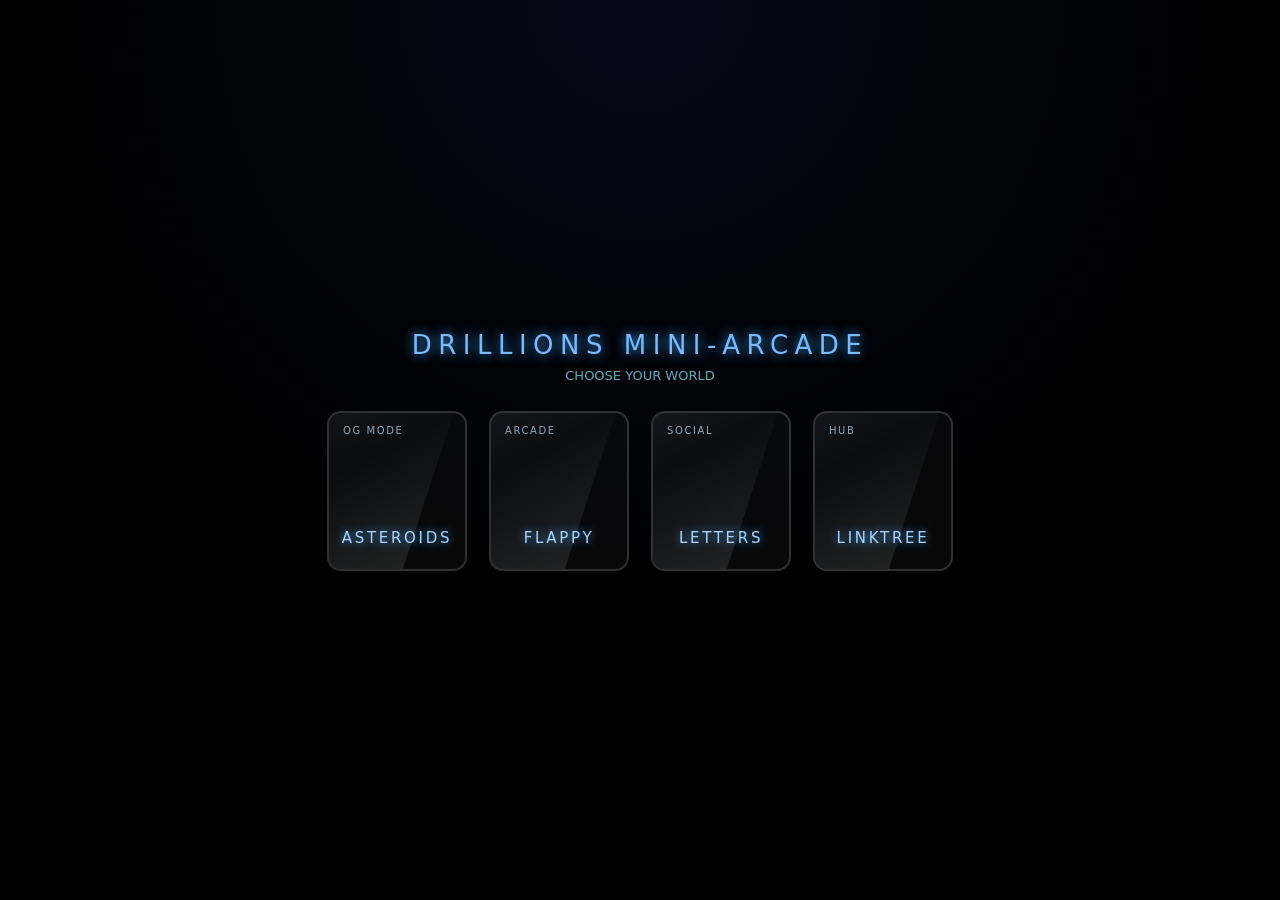
<file: index.html>
<!DOCTYPE html>
<html lang="en">
<head>
  <meta charset="UTF-8" />
  <title>DRILLIONS – MINI ARCADE</title>
  <style>
    * { margin: 0; padding: 0; box-sizing: border-box; }
    html, body {
      width: 100%;
      height: 100%;
      overflow: hidden;
      background: #000;
    }
    #gameCanvas {
      width: 100vw;
      height: 100vh;
      display: block;
      touch-action: none;
    }
    .hud {
      position: fixed;
      top: 16px;
      left: 16px;
      font-family: system-ui, sans-serif;
      color: #8af3ff;
      text-shadow: 0 0 6px #00eaff;
      font-size: 15px;
      z-index: 10;
      letter-spacing: 0.08em;
    }

    #selector-screen {
      position: fixed;
      inset: 0;
      background: radial-gradient(circle at top, #050818 0%, #000 55%, #000 100%);
      display: flex;
      flex-direction: column;
      justify-content: center;
      align-items: center;
      z-index: 9999;
      text-align: center;
    }
    .select-title {
      font-size: 26px;
      color: #78baff;
      letter-spacing: 0.25em;
      text-shadow: 0 0 12px #3fa9ff;
      margin-bottom: 8px;
      font-family: system-ui, sans-serif;
    }
    .select-subtitle {
      font-size: 13px;
      opacity: 0.7;
      color: #8af3ff;
      margin-bottom: 28px;
      font-family: system-ui, sans-serif;
    }
    .select-row {
      display: flex;
      gap: 22px;
      flex-wrap: wrap;
      justify-content: center;
    }
    .select-card {
      width: 140px;
      height: 160px;
      border-radius: 14px;
      position: relative;
      cursor: pointer;
      background: rgba(255,255,255,0.03);
      border: 2px solid rgba(255,255,255,0.16);
      overflow: hidden;
      transition: transform 0.22s ease, box-shadow 0.22s ease, border-color 0.22s ease;
    }
    .select-card::before {
      content: "";
      position: absolute;
      inset: -40%;
      background: linear-gradient(135deg, rgba(255,255,255,0.6), rgba(120,186,255,0.1), rgba(255,255,255,0.7));
      opacity: 0.22;
      transform: translateX(-40%) rotate(18deg);
      pointer-events: none;
    }
    .select-card:hover {
      transform: translateY(-6px);
      box-shadow: 0 0 22px rgba(63,169,255,0.9);
      border-color: rgba(138,243,255,0.8);
    }
    .select-label {
      position: absolute;
      bottom: 22px;
      left: 0;
      right: 0;
      text-align: center;
      color: #a9d4ff;
      text-shadow: 0 0 10px #3fa9ff;
      font-size: 15px;
      font-family: system-ui, sans-serif;
      letter-spacing: 0.18em;
    }
    .select-tag {
      position: absolute;
      top: 12px;
      left: 14px;
      font-size: 10px;
      letter-spacing: 0.16em;
      text-transform: uppercase;
      color: rgba(200,230,255,0.7);
      font-family: system-ui, sans-serif;
    }
  </style>
</head>
<body>

<div id="selector-screen">
  <div class="select-title">DRILLIONS MINI-ARCADE</div>
  <div class="select-subtitle">CHOOSE YOUR WORLD</div>

  <div class="select-row">

    <div class="select-card" onclick="startAsteroids()">
      <div class="select-tag">OG MODE</div>
      <div class="select-label">ASTEROIDS</div>
    </div>

    <div class="select-card" onclick="goFlappy()">
      <div class="select-tag">ARCADE</div>
      <div class="select-label">FLAPPY</div>
    </div>

    <div class="select-card" onclick="goLetters()">
      <div class="select-tag">SOCIAL</div>
      <div class="select-label">LETTERS</div>
    </div>

    <div class="select-card" onclick="goLinktree()">
      <div class="select-tag">HUB</div>
      <div class="select-label">LINKTREE</div>
    </div>

  </div>
</div>

<div id="asteroids-container" style="display:none;">
  <div class="hud">DRILLIONS – CHROME MODE</div>
  <canvas id="gameCanvas"></canvas>
</div>

<script>
function startAsteroids() {
  document.getElementById("selector-screen").style.display = "none";
  document.getElementById("asteroids-container").style.display = "block";
}

function goFlappy() {
  window.location.href = "flappy/";
}

function goLetters() {
  window.location.href = "letters/";
}

function goLinktree() {
  window.open("https://linktr.ee/Drillions", "_blank");
}

const canvas = document.getElementById("gameCanvas");
const ctx = canvas.getContext("2d");

let W, H;
function resize() {
  W = canvas.width  = window.innerWidth;
  H = canvas.height = window.innerHeight;
}
resize();
window.addEventListener("resize", resize);

const logo = new Image();
logo.src = "drillions-pixel-logo.png?v=" + Date.now();
let logoReady = false;
logo.onload = () => { logoReady = true; };

let boostSfx   = new Audio("drillions_boost.wav");
let hitSfx     = new Audio("drillions_hit.wav");
let explodeSfx = new Audio("drillions_explode.wav");

let audioUnlocked = false;

function unlockAudio() {
  if (audioUnlocked) return;
  audioUnlocked = true;

  [boostSfx, hitSfx, explodeSfx].forEach(sfx => {
    try {
      sfx.muted = true;
      let p = sfx.play();
      if (p && p.then) {
        p.then(() => {
          sfx.pause();
          sfx.currentTime = 0;
          sfx.muted = false;
        }).catch(() => {
          sfx.muted = false;
        });
      } else {
        sfx.muted = false;
      }
    } catch(e) {
      sfx.muted = false;
    }
  });
}

function playSfx(sfx) {
  if (!audioUnlocked) return;
  try {
    sfx.currentTime = 0;
    sfx.play().catch(() => {});
  } catch (e) {}
}

const player = {
  x: 150,
  y: 150,
  w: 260,
  h: 130,
  vx: 5,
  vy: 4,
  drag: 0.92,
  tapAccel: 3.0,
  minSpeed: 4,
  maxSpeed: 13
};

const ghostTrail = [];
const MAX_GHOSTS = 6;

const particles = [];
const MAX_PARTICLES = 120;

const STAR_COUNT = 180;
let stars = [];

function initStars() {
  stars = [];
  for (let i = 0; i < STAR_COUNT; i++) {
    stars.push({
      x: Math.random() * W,
      y: Math.random() * H,
      size: Math.random() * 2 + 0.5,
      speed: Math.random() * 0.6 + 0.2,
      tint: Math.random() < 0.5 ? "cool" : "warm"
    });
  }
}
initStars();

function updateStars() {
  for (const s of stars) {
    s.y += s.speed;
    if (s.y > H) {
      s.y = -5;
      s.x = Math.random() * W;
    }
  }
}

function drawStars() {
  for (const s of stars) {
    ctx.fillStyle = s.tint === "cool" ? "#a7f3ff" : "#5ddcff";
    ctx.globalAlpha = 0.8;
    ctx.fillRect(s.x, s.y, s.size, s.size);
  }
  ctx.globalAlpha = 1.0;
}

let gameOver = false;

function updatePlayer() {
  if (gameOver) return;

  player.vx *= player.drag;
  player.vy *= player.drag;

  let speed = Math.sqrt(player.vx * player.vx + player.vy * player.vy);

  if (speed < player.minSpeed) {
    const f = player.minSpeed / (speed || 1);
    player.vx *= f;
    player.vy *= f;
  }

  if (speed > player.maxSpeed) {
    const f = player.maxSpeed / speed;
    player.vx *= f;
    player.vy *= f;
  }

  player.x += player.vx;
  player.y += player.vy;

  if (player.x <= 0 || player.x + player.w >= W) {
    player.vx *= -1;
  }
  if (player.y <= 0 || player.y + player.h >= H) {
    player.vy *= -1;
  }

  player.x = Math.max(0, Math.min(W - player.w, player.x));
  player.y = Math.max(0, Math.min(H - player.h, player.y));

  ghostTrail.unshift({
    x: player.x + player.w / 2,
    y: player.y + player.h / 2
  });
  if (ghostTrail.length > MAX_GHOSTS) ghostTrail.pop();

  spawnTrailSparks();
}

function drawGhostTrail() {
  for (let i = ghostTrail.length - 1; i >= 0; i--) {
    const g = ghostTrail[i];
    const t = (i + 1) / (ghostTrail.length + 1);
    const scale = 0.7 + t * 0.3;
    const alpha = 0.06 + t * 0.12;

    const w = player.w * scale;
    const h = player.h * scale;
    const x = g.x - w / 2;
    const y = g.y - h / 2;

    if (!logoReady) continue;
    ctx.save();
    ctx.globalAlpha = alpha;
    ctx.drawImage(logo, x, y, w, h);
    ctx.restore();
  }
}

function spawnTrailSparks() {
  const speed = Math.sqrt(player.vx * player.vx + player.vy * player.vy);
  const intensity = Math.min(1, speed / player.maxSpeed);
  const count = 1 + Math.floor(intensity * 2);

  const cx = player.x + player.w / 2;
  const cy = player.y + player.h / 2;

  for (let i = 0; i < count; i++) {
    if (particles.length >= MAX_PARTICLES) break;

    const angle = Math.random() * Math.PI * 2;
    const spd = 0.5 + Math.random() * 1.2;

    particles.push({
      x: cx,
      y: cy,
      vx: Math.cos(angle) * spd,
      vy: Math.sin(angle) * spd,
      alpha: 0.4 + Math.random() * 0.2,
      life: 40 + Math.random() * 20,
      size: 2 + Math.random() * 3,
      tint: Math.random() < 0.5 ? "cool" : "warm"
    });
  }
}

function updateParticles() {
  for (let i = particles.length - 1; i >= 0; i--) {
    const p = particles[i];
    p.x += p.vx;
    p.y += p.vy;
    p.alpha *= 0.96;
    p.life--;

    if (p.life <= 0 || p.alpha <= 0.05) {
      particles.splice(i, 1);
    }
  }
}

function drawParticles() {
  ctx.save();
  ctx.globalCompositeOperation = "lighter";

  particles.forEach(p => {
    ctx.fillStyle =
      p.tint === "cool"
        ? `rgba(180,230,255,${p.alpha})`
        : `rgba(230,230,240,${p.alpha})`;
    ctx.beginPath();
    ctx.arc(p.x, p.y, p.size, 0, Math.PI * 2);
    ctx.fill();
  });

  ctx.restore();
}

const asteroids = [];
const ASTEROID_SIZE = 46;
const ASTEROID_SPEED = 2.4;

let explosionParticles = [];

setInterval(() => {
  if (gameOver) return;
  asteroids.push({
    x: Math.random() * (W - ASTEROID_SIZE),
    y: -80,
    size: ASTEROID_SIZE,
    speed: ASTEROID_SPEED + Math.random() * 2
  });
}, 1200);

function updateAsteroids() {
  if (gameOver) return;
  for (let a of asteroids) {
    a.y += a.speed;
  }
}

function drawAsteroids() {
  ctx.save();
  ctx.imageSmoothingEnabled = false;
  for (let a of asteroids) {
    ctx.fillStyle = "#252525";
    ctx.fillRect(a.x, a.y, a.size, a.size);
    ctx.fillStyle = "#7a7a7a";
    ctx.fillRect(a.x + 7, a.y + 7, a.size - 14, a.size - 14);
  }
  ctx.restore();
}

function checkAsteroidCollisions() {
  if (gameOver) return;

  const px = player.x;
  const py = player.y;
  const pw = player.w;
  const ph = player.h;

  for (let a of asteroids) {
    if (
      px < a.x + a.size &&
      px + pw > a.x &&
      py < a.y + a.size &&
      py + ph > a.y
    ) {
      triggerExplosion(px + pw / 2, py + ph / 2);
      playSfx(hitSfx);
      playSfx(explodeSfx);
      gameOver = true;
      break;
    }
  }
}

function triggerExplosion(cx, cy) {
  explosionParticles = [];
  for (let i = 0; i < 80; i++) {
    explosionParticles.push({
      x: cx,
      y: cy,
      vx: (Math.random() - 0.5) * 9,
      vy: (Math.random() - 0.5) * 9,
      alpha: 1,
      size: 4 + Math.random() * 4,
      color: Math.random() < 0.5 ? "#a7f3ff" : "#5ddcff"
    });
  }
}

function updateExplosion() {
  for (let i = explosionParticles.length - 1; i >= 0; i--) {
    const p = explosionParticles[i];
    p.x += p.vx;
    p.y += p.vy;
    p.alpha *= 0.93;
    if (p.alpha < 0.03) {
      explosionParticles.splice(i, 1);
    }
  }
}

function drawExplosion() {
  ctx.save();
  ctx.globalCompositeOperation = "lighter";
  for (let p of explosionParticles) {
    ctx.fillStyle = p.color.replace(")", `,${p.alpha})`).replace("rgb", "rgba");
    ctx.fillRect(p.x, p.y, p.size, p.size);
  }
  ctx.restore();
}

function drawGameOver() {
  if (!gameOver) return;
  ctx.save();
  ctx.fillStyle = "rgba(0,0,0,0.7)";
  ctx.fillRect(0, 0, W, H);

  ctx.fillStyle = "#8af3ff";
  ctx.textAlign = "center";
  ctx.font = "42px system-ui, sans-serif";
  ctx.fillText("DRILLIONS DESTROYED", W / 2, H / 2 - 20);

  ctx.font = "24px system-ui, sans-serif";
  ctx.fillText("Tap anywhere to restart", W / 2, H / 2 + 36);
  ctx.restore();
}

function loop() {
  ctx.fillStyle = "#000";
  ctx.fillRect(0, 0, W, H);

  updateStars();
  drawStars();

  updatePlayer();
  updateParticles();
  drawGhostTrail();
  drawParticles();

  if (logoReady) {
    ctx.drawImage(logo, player.x, player.y, player.w, player.h);
  }

  updateAsteroids();
  drawAsteroids();
  checkAsteroidCollisions();

  updateExplosion();
  drawExplosion();
  drawGameOver();

  requestAnimationFrame(loop);
}
loop();

canvas.addEventListener("touchstart", handleTouch);
canvas.addEventListener("touchmove", handleTouch);

function handleTouch(e) {
  unlockAudio();

  if (gameOver) {
    location.reload();
    return;
  }

  accelerate(e);
}

function accelerate(e) {
  e.preventDefault();
  const t = e.touches[0];
  const tx = t.clientX;
  const ty = t.clientY;

  const cx = player.x + player.w / 2;
  const cy = player.y + player.h / 2;

  let dx = tx - cx;
  let dy = ty - cy;
  const d = Math.sqrt(dx * dx + dy * dy);

  if (d > 0) {
    dx /= d;
    dy /= d;
  }

  player.vx += dx * player.tapAccel;
  player.vy += dy * player.tapAccel;

  playSfx(boostSfx);
}
</script>

</body>
</html>
</file>
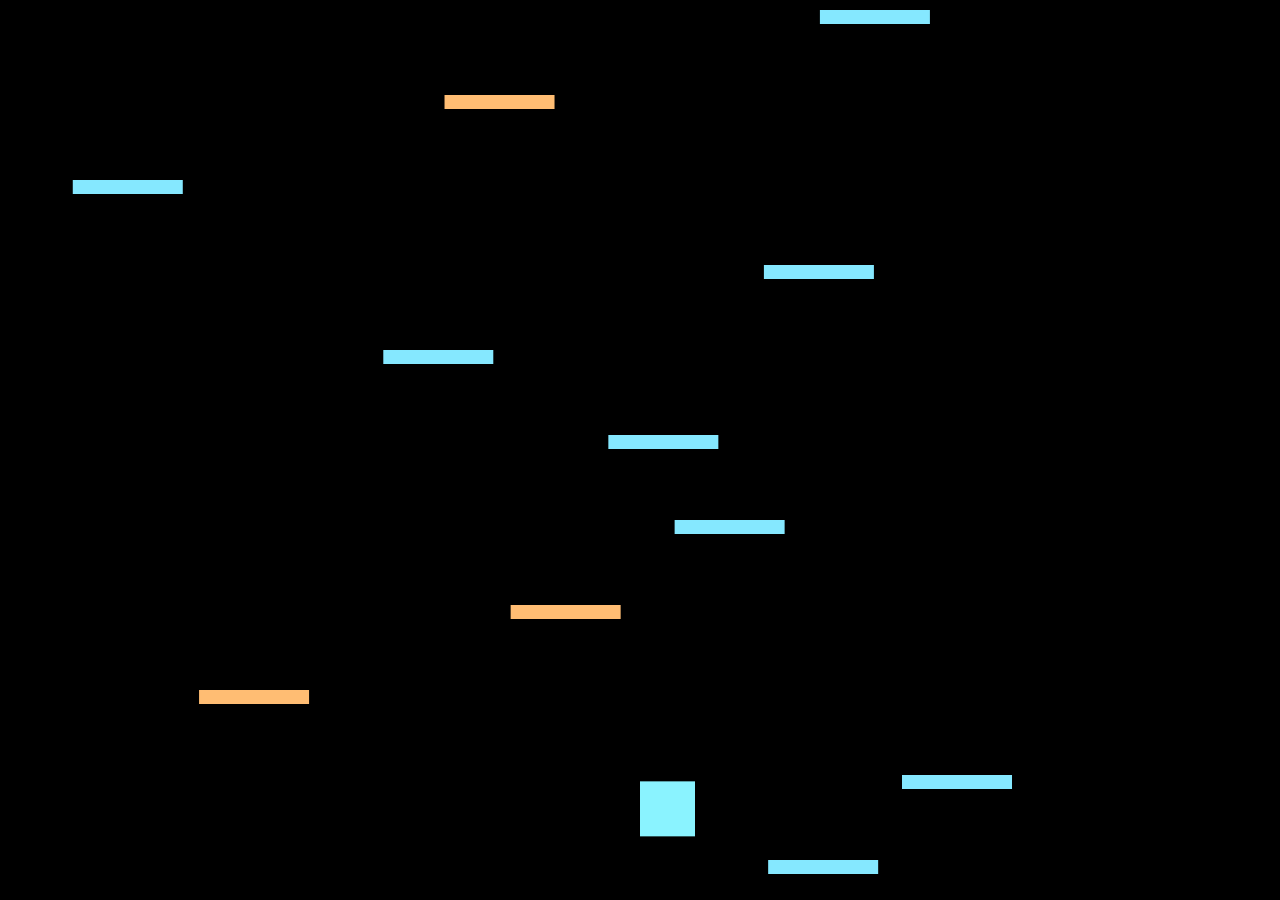
<file: jump/index.html>
<!DOCTYPE html>
<html lang="en">
<head>
<meta charset="UTF-8" />
<title>DRILLIONS JUMP — PROTOTYPE</title>
<style>
  html, body {
    margin: 0;
    padding: 0;
    background: #000;
    overflow: hidden;
    touch-action: none;
  }
  canvas {
    display: block;
  }
</style>
</head>

<body>
  <!-- REQUIRED OR GAME IS BLACK -->
  <canvas id="gameCanvas"></canvas>

  <script src="script.js"></script>
</body>
</html>
</file>
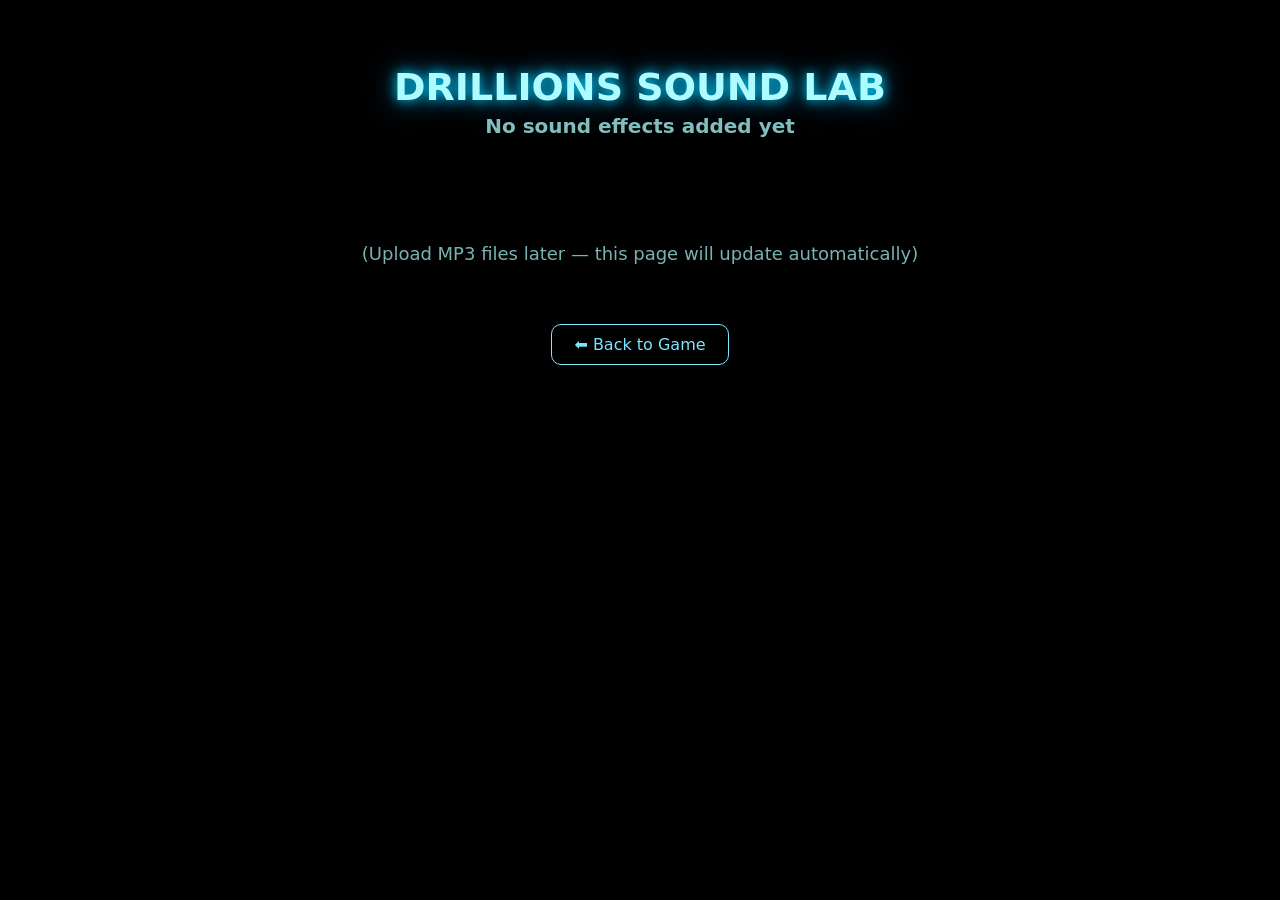
<file: sfx/index.html>
<!DOCTYPE html>
<html lang="en">
<head>
  <meta charset="UTF-8">
  <title>DRILLIONS – SOUND LAB</title>
  <style>
    body {
      margin: 0;
      background: #000;
      color: #aefcff;
      font-family: system-ui, sans-serif;
      display: flex;
      flex-direction: column;
      align-items: center;
      justify-content: flex-start;
      padding: 40px 20px;
      text-align: center;
    }

    h1 {
      font-size: 38px;
      text-shadow: 0 0 12px #00d5ff, 0 0 28px #0088cc;
      margin-bottom: 10px;
    }

    h2 {
      font-size: 20px;
      opacity: 0.75;
      margin-top: -5px;
      margin-bottom: 35px;
    }

    .empty {
      margin-top: 50px;
      padding: 20px;
      font-size: 18px;
      opacity: 0.7;
    }

    a {
      margin-top: 40px;
      font-size: 16px;
      color: #7de6ff;
      text-decoration: none;
      padding: 10px 22px;
      border: 1px solid #7de6ff;
      border-radius: 10px;
      transition: 0.3s;
    }

    a:hover {
      background: #7de6ff;
      color: #000;
    }
  </style>
</head>

<body>

  <h1>DRILLIONS SOUND LAB</h1>
  <h2>No sound effects added yet</h2>

  <div class="empty">(Upload MP3 files later — this page will update automatically)</div>

  <a href="../index.html">⬅ Back to Game</a>

</body>
</html>
</file>
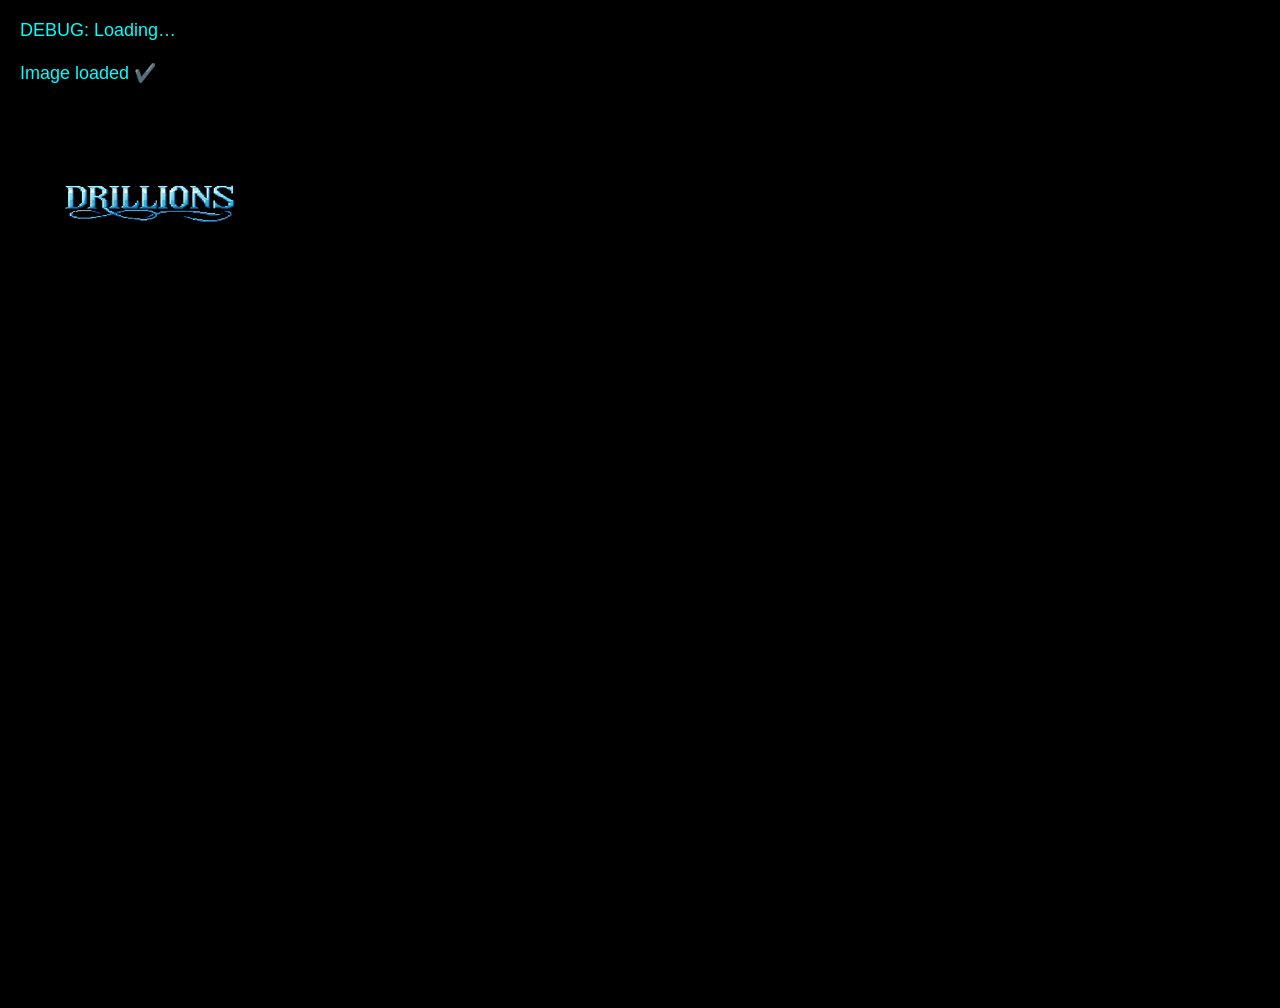
<file: play.html>
<!DOCTYPE html>
<html>
<head>
<meta charset="UTF-8">
<title>DRILLIONS DEBUG MODE</title>
<style>
  body { margin:0; background:#000; color:#0ff; font-family:Arial; }
  #errorBox {
    white-space:pre-wrap;
    padding:20px;
    font-size:18px;
    color:#0ff;
  }
</style>
</head>
<body>

<div id="errorBox">DEBUG: Loading…</div>
<canvas id="game"></canvas>

<script>
const errorBox = document.getElementById("errorBox");

// FORCE error catch globally
window.onerror = function(msg, url, line, col, err) {
  errorBox.textContent += `\n\n❌ ERROR:\n${msg}\nLine: ${line}\n${err}`;
};

// Canvas setup
try {
  const canvas = document.getElementById("game");
  const ctx = canvas.getContext("2d");

  function resize(){
    canvas.width = innerWidth;
    canvas.height = innerHeight;
  }
  resize();

  // Load image
  const img = new Image();
  img.src = "drillions-pixel-logo.png?v=" + Date.now();
  img.onload = () => {
    errorBox.textContent += "\n\nImage loaded ✔️";
  };
  img.onerror = () => {
    errorBox.textContent += "\n\n❌ IMAGE FAILED TO LOAD";
  };

  function loop(){
    try {
      ctx.fillStyle = "#000";
      ctx.fillRect(0,0,canvas.width,canvas.height);
      ctx.drawImage(img, 50, 50, 200, 100);
    } catch (e) {
      errorBox.textContent += "\n\n❌ LOOP ERROR:\n" + e.message;
    }
    requestAnimationFrame(loop);
  }
  loop();
} catch(e){
  errorBox.textContent += "\n\n❌ SETUP ERROR:\n" + e.message;
}
</script>

</body>
</html>
</file>
